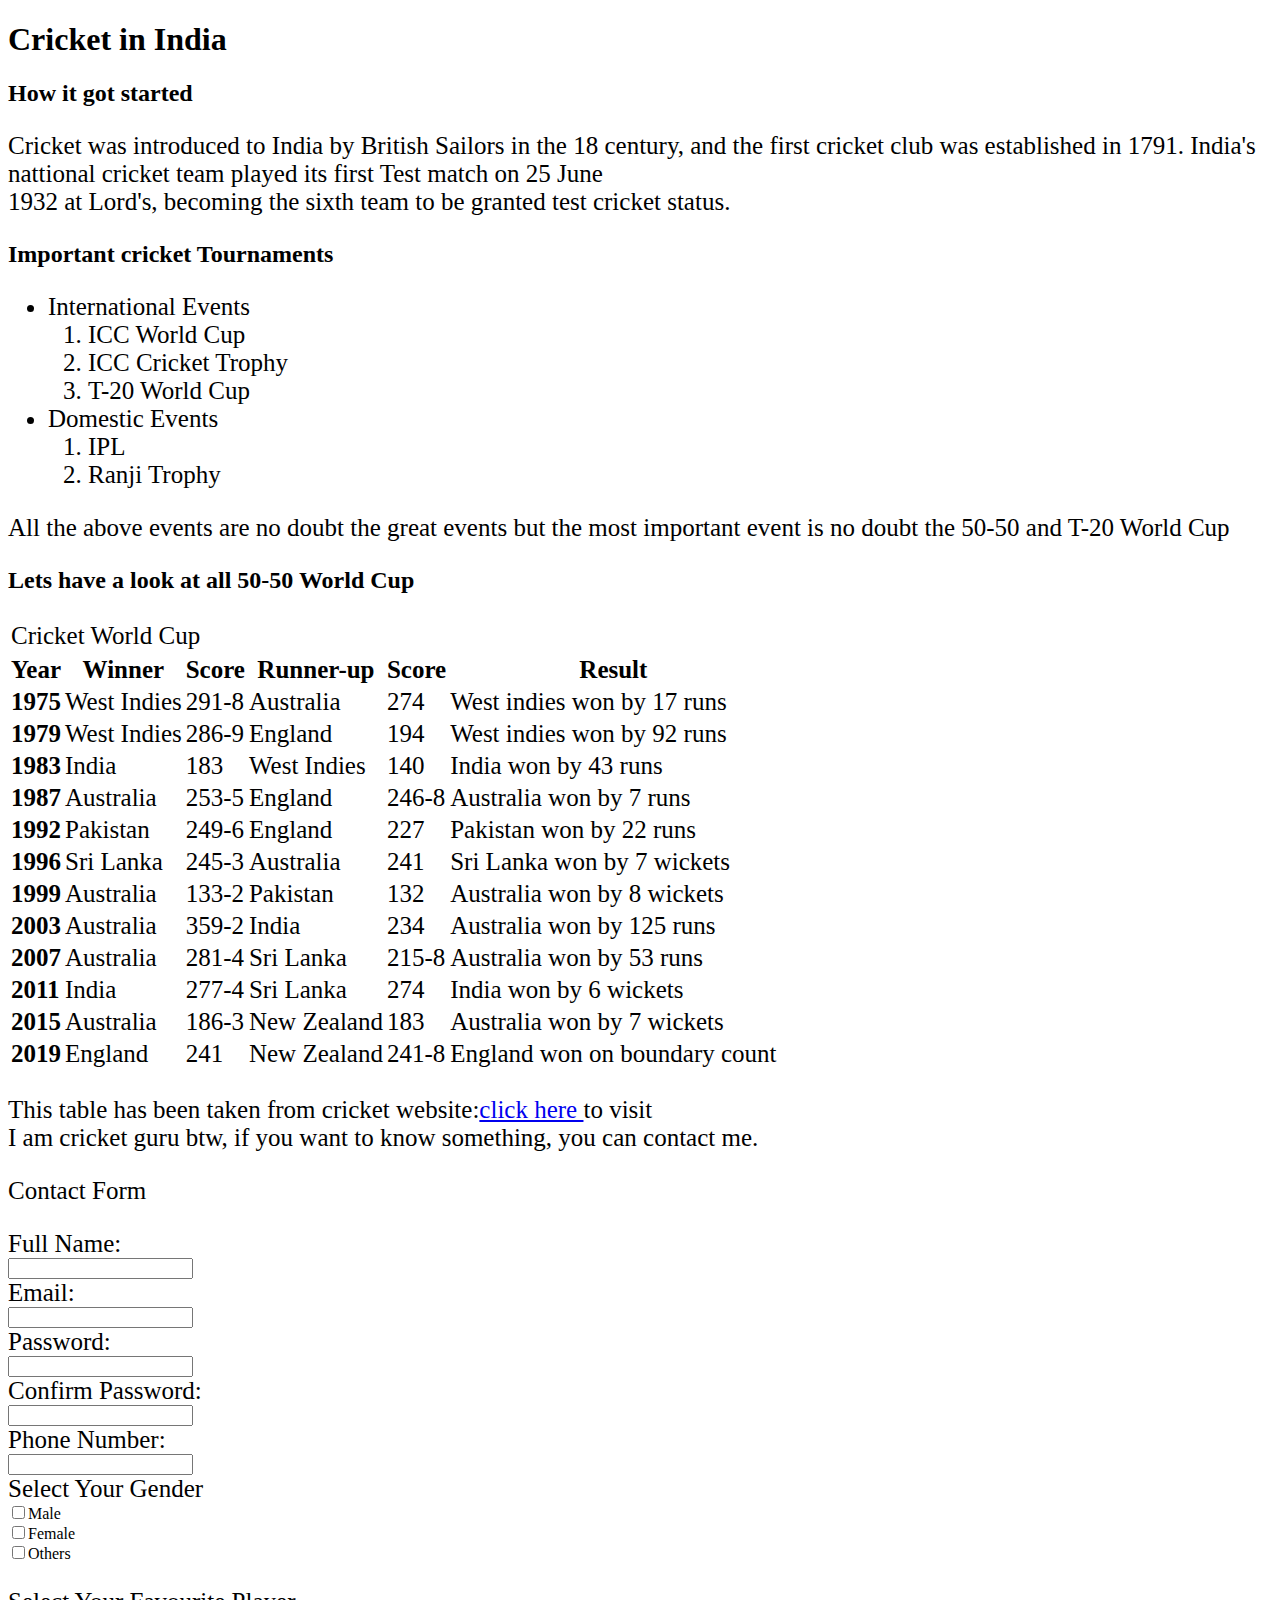
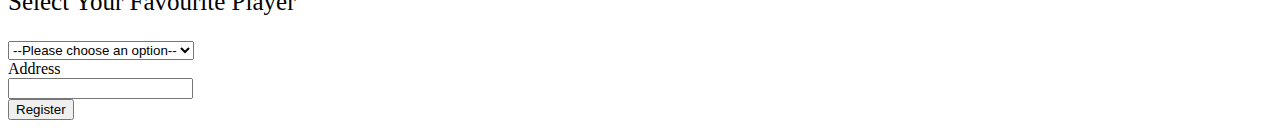
<file: assignment3oct2.html>
<!DOCTYPE html>
<html lang="en">

<head>
    <meta charset="UTF-8">
    <meta http-equiv="X-UA-Compatible" content="IE=edge">
    <meta name="viewport" content="width=device-width, initial-scale=1.0">
    <title>Document</title>
</head>

<body>
    <p>
    <h1>Cricket in India</h1>
    <h2>How it got started</h2>
    <p style="font-size:25px;">Cricket was introduced to India by British Sailors in the 18 century, and the first cricket club was established in 1791. India's nattional cricket team played its first Test match on 25 June <br>
    1932 at Lord's, becoming the sixth team to be granted test cricket status.
    </p>
    <h2>Important cricket Tournaments</h2>
    <ul style="font-size: 25px;">
        <li>International Events</li>
            <ol>
                <li>ICC World Cup</li>
                <li>ICC Cricket Trophy</li>
                <li>T-20 World Cup</li>
            </ol>
        <li>Domestic Events</li>
            <ol>
                <li>IPL</li>
                <li>Ranji Trophy</li>
            </ol>
    </ul>
    <p style="font-size :25px;">All the above events are no doubt the great events but the most important event is no doubt the 50-50 and T-20 World Cup</p>
    <h2>Lets have a look at all 50-50 World Cup</h2>
    <p style="font-size:25px;"></p>
    </p>
    <table>
        <tr>
            <td align="center" style="font-size:25px;">  Cricket World Cup</td>
        </tr>
    </table>
    <table>
        <tr>
            <th style="font-size:25px;">Year</th>
            <th style="font-size:25px;">Winner</th>
            <th style="font-size:25px;">Score</th>
            <th style="font-size:25px;">Runner-up</th>
            <th style="font-size:25px;">Score</th>
            <th style="font-size:25px;">Result</th>
        </tr>
        <tr>
            <td style="font-size:25px;"><b>1975</b></td>
            <td style="font-size:25px;">West Indies</td>
            <td style="font-size:25px;">291-8</td>
            <td style="font-size:25px;">Australia</td>
            <td style="font-size:25px;">274</td>
            <td style="font-size:25px;">West indies won by 17 runs</td>
        </tr>
        <tr>
            <td style="font-size:25px;"><b>1979</b></td>
            <td style="font-size:25px;">West Indies</td>
            <td style="font-size:25px;">286-9</td>
            <td style="font-size:25px;">England</td>
            <td style="font-size:25px;">194</td>
            <td style="font-size:25px;">West indies won by 92 runs</td>
        </tr>
        <tr>
            <td style="font-size:25px;"><b>1983</b></td>
            <td style="font-size:25px;">India</td>
            <td style="font-size:25px;">183</td>
            <td style="font-size:25px;">West Indies</td>
            <td style="font-size:25px;">140</td>
            <td style="font-size:25px;">India won by 43 runs</td>
        </tr>
        <tr>
            <td style="font-size:25px;"><b>1987</b></td>
            <td style="font-size:25px;">Australia</td>
            <td style="font-size:25px;">253-5</td>
            <td style="font-size:25px;">England</td>
            <td style="font-size:25px;">246-8</td>
            <td style="font-size:25px;">Australia won by 7 runs</td>
        </tr>
        <tr>
            <td style="font-size:25px;"><b>1992</b></td>
            <td style="font-size:25px;">Pakistan</td>
            <td style="font-size:25px;">249-6</td>
            <td style="font-size:25px;">England</td>
            <td style="font-size:25px;">227</td>
            <td style="font-size:25px;">Pakistan won by 22 runs</td>
        </tr>
        <tr>
            <td style="font-size:25px;"><b>1996</b></td>
            <td style="font-size:25px;">Sri Lanka</td>
            <td style="font-size:25px;">245-3</td>
            <td style="font-size:25px;">Australia</td>
            <td style="font-size:25px;">241</td>
            <td style="font-size:25px;">Sri Lanka won by 7 wickets</td>
        </tr>
        <tr>
            <td style="font-size:25px;"><b>1999</b></td>
            <td style="font-size:25px;">Australia</td>
            <td style="font-size:25px;">133-2</td>
            <td style="font-size:25px;">Pakistan</td>
            <td style="font-size:25px;">132</td>
            <td style="font-size:25px;"> Australia won by 8 wickets</td>
        </tr>
        <tr>
            <td style="font-size:25px;"><b>2003</b></td>
            <td style="font-size:25px;">Australia</td>
            <td style="font-size:25px;">359-2</td>
            <td style="font-size:25px;">India</td>
            <td style="font-size:25px;">234</td>
            <td style="font-size:25px;">Australia won by 125 runs</td>
        </tr>
        <tr>
            <td style="font-size:25px;"><b>2007</b></td>
            <td style="font-size:25px;">Australia</td>
            <td style="font-size:25px;">281-4</td>
            <td style="font-size:25px;">Sri Lanka</td>
            <td style="font-size:25px;">215-8</td>
            <td style="font-size:25px;">Australia won by 53 runs</td>
        </tr>
        <tr>
            <td style="font-size:25px;"><b>2011</b></td>
            <td style="font-size:25px;">India</td>
            <td style="font-size:25px;">277-4</td>
            <td style="font-size:25px;">Sri Lanka</td>
            <td style="font-size:25px;">274</td>
            <td style="font-size:25px;">India won by 6 wickets</td>
        </tr>
        <tr>
            <td style="font-size:25px;"><b>2015</b></td>
            <td style="font-size:25px;">Australia</td>
            <td style="font-size:25px;">186-3</td>
            <td style="font-size:25px;">New Zealand</td>
            <td style="font-size:25px;">183</td>
            <td style="font-size:25px;">Australia won by 7 wickets</td>
        </tr>
        <tr>
            <td style="font-size:25px;"><b>2019</b></td>
            <td style="font-size:25px;">England</td>
            <td style="font-size:25px;">241</td>
            <td style="font-size:25px;">New Zealand</td>
            <td style="font-size:25px;">241-8</td>
            <td style="font-size:25px;">England won on boundary count</td>
        </tr>
       
    </table>
    <p style="font-size: 25px;">This table has been taken from cricket website:<a href="https://www.britannica.com/sports/Cricket-World-Cup">click here </a> to visit <br>
     I am cricket guru btw, if you want to know something, you can contact me.</p>
    <p style="font-size: 25px;">Contact Form</p>
    <label for="name" style="font-size:25px ;">Full Name:</label><br>
    <input type="text"><br>
    <label for="email" style="font-size:25px ;">Email:</label><br>
    <input type="email"><br>
    <label for="password" style="font-size:25px ;">Password:</label><br>
    <input type="password"><br>
    <label for="password" style="font-size:25px ;">Confirm Password:</label><br>
    <input type="password"><br>
    <label for="phone number" style="font-size:25px ;">Phone Number:</label><br>
    <input type="Phone Number"><br>
    <label for="gender" style="font-size:25px ;">Select Your Gender</label><br>
    <input type="checkbox">Male<br>
    <input type="checkbox">Female<br>
    <input type="checkbox">Others<br>
    <p style="font-size: 25px;">Select Your Favourite Player</p>
    <select name="Players" id="select_player">
        <option value="">--Please choose an option--</option>
        <option value="Virat Kohli">Virat Kohli</option>
        <option value="Sachin Tendulkar">Sachin Tendulkar</option>
        <option value="Rohit Sharma">Rohit Sharma</option>
    </select><br>
    <label for="address">Address</label><br>
    <input type="address"><br>
    <button>Register</button>
    
</body>

</html>
</file>
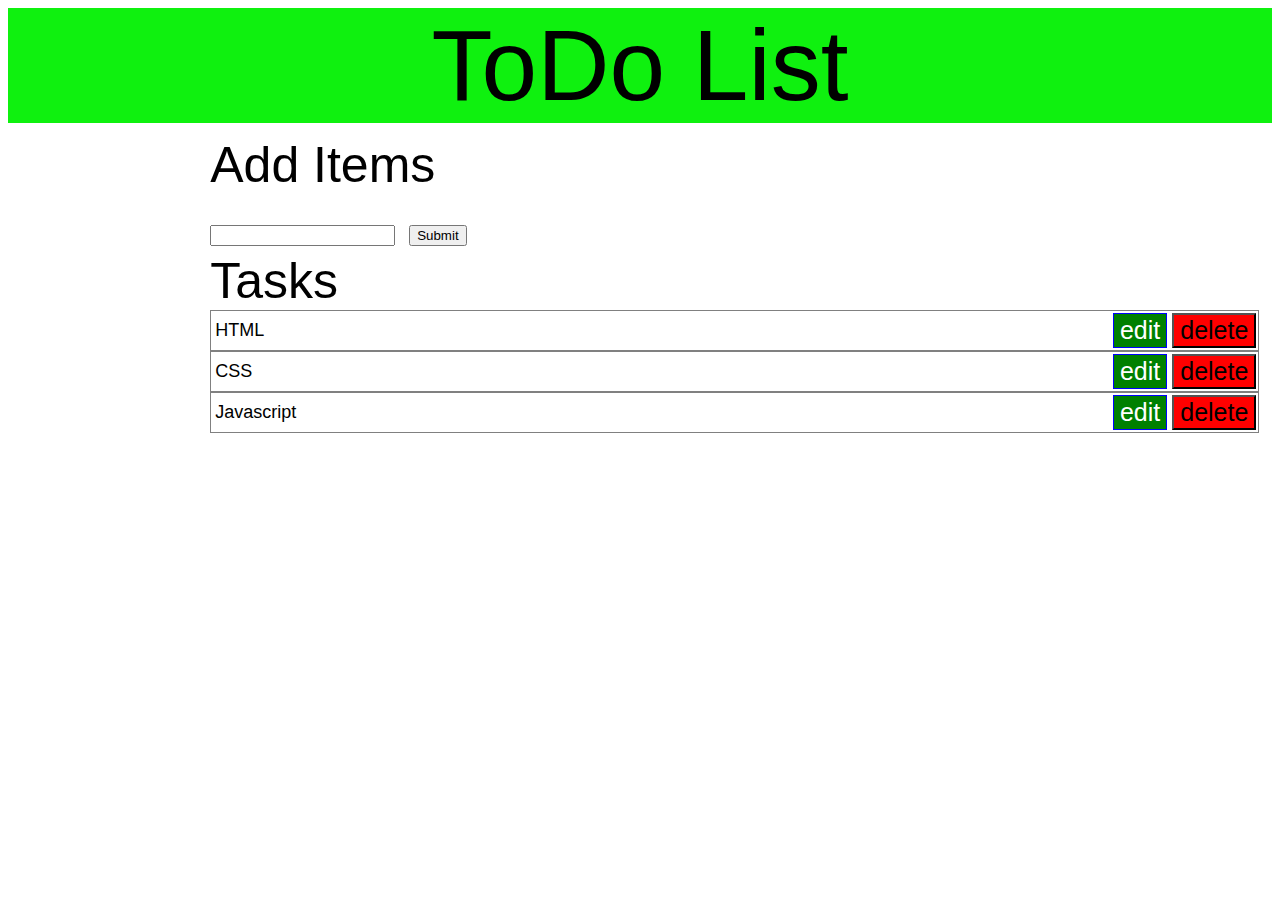
<file: assignment9Oct.html>
<!DOCTYPE html>
<html lang="en">
<head>
    <meta charset="UTF-8">
    <meta http-equiv="X-UA-Compatible" content="IE=edge">
    <meta name="viewport" content="width=device-width, initial-scale=1.0">
    <title>Document</title>
    <link rel="stylesheet" href="assignment9Oct.css">
</head>
<body>
    <div class="toDoList">
            ToDo List
    </div>
    <div class="items">
        Add Items <br>
       <input type="searchbox" > <input type="Submit"><br>
       Tasks <br>
    <form>
        <input class="input" value="HTML"/>
        <button class="button">edit</button>
        <button class="button2">delete</button> 
    </form>
    <form>
        <input class="input" value="CSS"/>
        <button class="button">edit</button>
        <button class="button2">delete</button> 
    </form>
    <form>
        <input class="input" value="Javascript"/>
        <button class="button">edit</button>
        <button class="button2">delete</button> 
    </form>
    </div>
</body> 
</html>
</file>
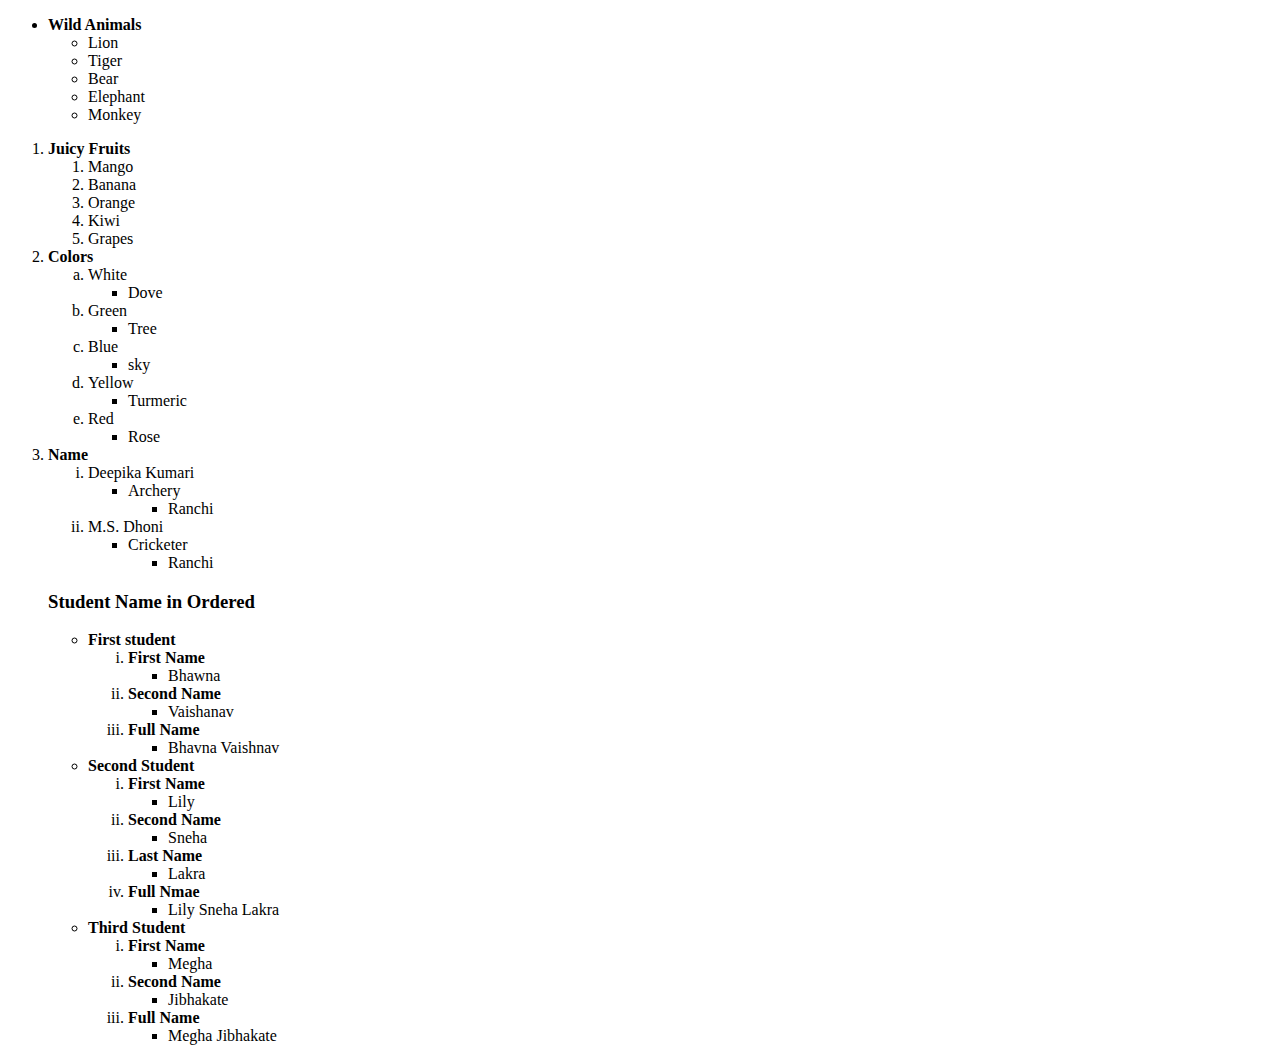
<file: assignmentOct1.html>
<!DOCTYPE html>
<html lang="en">
<head>
    <meta charset="UTF-8">
    <meta http-equiv="X-UA-Compatible" content="IE=edge">
    <meta name="viewport" content="width=device-width, initial-scale=1.0">
    <title>Document</title>
</head>
<body>
    <style>
        ol li span {
        font-weight: normal;
        }
    </style>
    <ul>
        <li><b>Wild Animals</b></li>
            <ul>
                <li>Lion</li>
                <li>Tiger</li>
                <li>Bear</li>
                <li>Elephant</li>
                <li>Monkey</li>
            </ul>
        </ul>
    <ol>
        <li><b>Juicy Fruits</b></li>
            <ol>
                <li>Mango</li>
                <li>Banana</li>
                <li>Orange</li>
                <li>Kiwi</li>
                <li>Grapes</li>
            </ol>
        <li><b>Colors</b></li>
            <ol type="a">
                <li><span>White</span></li>
                    <ul>
                        <li>Dove</li>
                    </ul>
                <li><span>Green</span></li>
                    <ul>
                        <li>Tree</li>
                    </ul>
                <li><span>Blue</span></li>
                    <ul>
                        <li>sky</li>
                    </ul>
                <li><span>Yellow</span></li>
                    <ul>
                        <li>Turmeric</li>
                    </ul>
                <li><span>Red</span></li>
                    <ul>
                        <li>Rose</li>
                    </ul>
                
            </ol>      
            <li><b>Name</b></li>
                <ol type="i">
                    <li>Deepika Kumari</li>
                        <ul>
                            <li>Archery</li>
                                <ul>
                                    <li>Ranchi</li>
                                </ul>
                        </ul>

                    <li>M.S. Dhoni</li>
                        <ul>
                            <li>Cricketer</li>
                                <ul>
                                    <li>Ranchi</li>
                                </ul>
                        </ul>
                        
                </ol>
        <h3>Student Name in Ordered</h3>
            <ul>
                <li><b>First student</b></li>
                    <ol type="i">
                        <li><b>First Name</b></li>
                        <ul>
                            <li>Bhawna</li>
                        </ul>
                    <li><b>Second Name</b></li>
                        <ul>
                            <li>Vaishanav</li>
                        </ul>
                    <li><b>Full Name</b></li>
                        <ul>
                            <li>Bhavna Vaishnav</li>
                        </ul> 
                    </ol>
                    <li><b>Second Student</b></li>
                    <ol type="i">
                    <li><b>First Name</b></li>
                        <ul>
                            <li>Lily</li>
                        </ul>
                    <li><b>Second Name</b></li>
                        <ul>
                            <li>Sneha</li>
                        </ul>
                    <li><b>Last Name</b></li>
                        <ul>
                            <li>Lakra</li>
                        </ul>
                    <li><b>Full Nmae</b></li>
                        <ul>
                            <li>Lily Sneha Lakra</li>
                        </ul>
                    </ol>
                    <li><b>Third Student</b></li>
                    <ol type="i">
                    <li><b>First Name</b></li>
                    <ul>
                        <li>Megha</li>
                    </ul>
                <li><b>Second Name</b></li>
                    <ul>
                        <li>Jibhakate</li>
                    </ul>
                <li><b>Full Name</b></li>
                    <ul>
                        <li>Megha Jibhakate</li>
                    </ul>
                </ol>
            </ul>
        
</body>
</html>
</file>
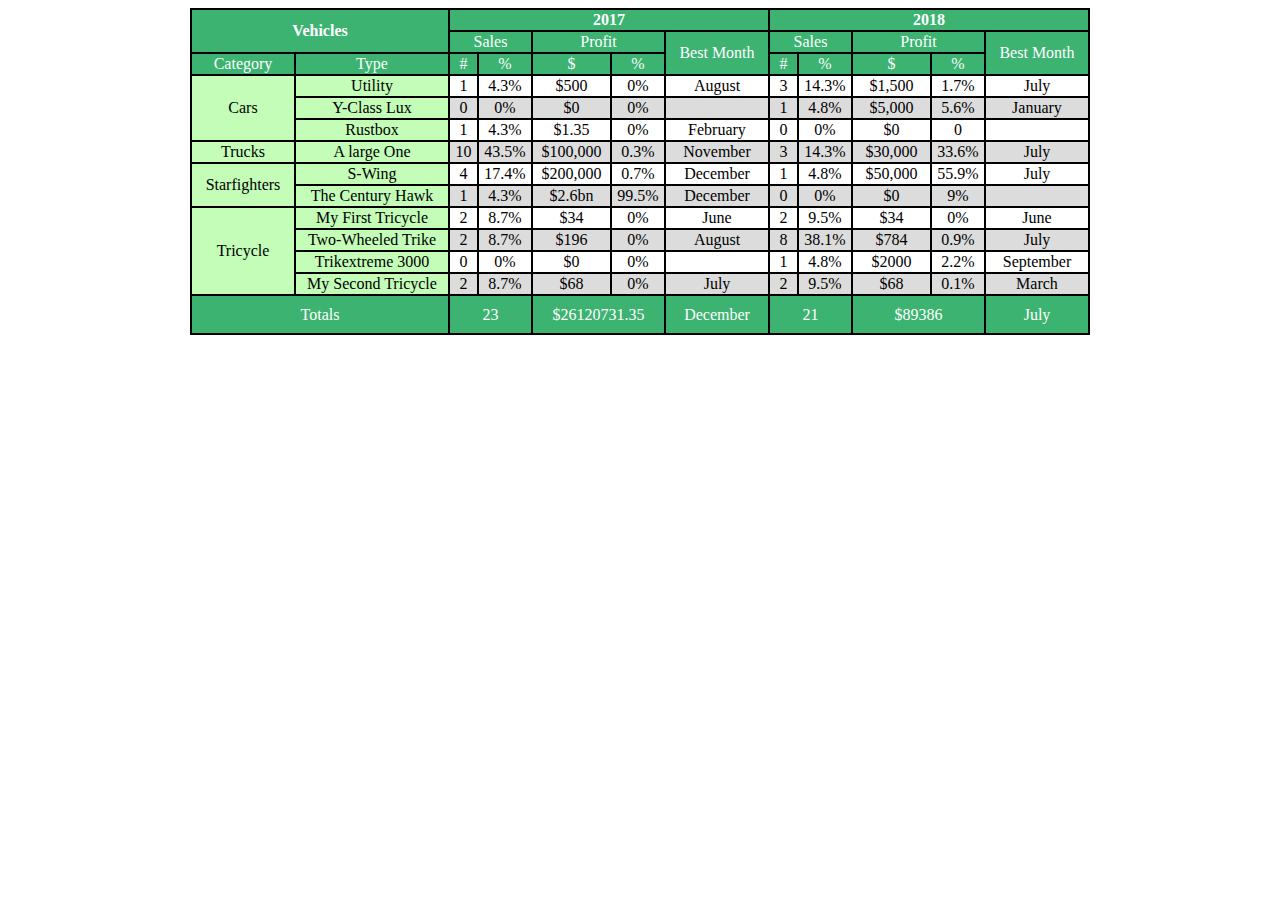
<file: surpriseTest.html>
<!DOCTYPE html>
<html lang="en">
<head>
    <meta charset="UTF-8">
    <meta http-equiv="X-UA-Compatible" content="IE=edge">
    <meta name="viewport" content="width=device-width, initial-scale=1.0">
    <title>Document</title>
</head>

<body>
    <style>
        table, th, td{
            border: 2px solid black;
            border-collapse: collapse;
        }
    </style>
</body>
    <div class="container">
        <table border="1" height="100" align="center">
            <tr>
                <th colspan="2" rowspan="2" bgcolor="Mediumseagreen"> <font color="white"> Vehicles</font> </th>
                <th colspan="5"bgcolor="Mediumseagreen"><font color="white">2017</font></th>
                <th colspan="5"bgcolor="Mediumseagreen"><font color="white">2018</font></th>
            </tr>
            <tr>
                <td colspan="2" width="70" align="center"bgcolor="Mediumseagreen"><font color="white">Sales</font></td>
                <td colspan="2" width="100" align="center"bgcolor="Mediumseagreen"><font color="white">Profit</font></td>
                <td rowspan="2"bgcolor="Mediumseagreen" width="100" align="center"><font color="white">Best Month</font></td>
                <td colspan="2" width="50" align="center"bgcolor="Mediumseagreen"><font color="white">Sales</font></td>
                <td colspan="2" width="50" align="center"bgcolor="Mediumseagreen"><font color="white">Profit</font></td>
                <td rowspan="2"bgcolor="Mediumseagreen" width="100" align="center"><font color="white">Best Month</font></td>

            </tr>
            <tr>
                <td bgcolor="Mediumseagreen" width="100" align="center"><font color="white">Category</font></td>
                <td bgcolor="Mediumseagreen" width="150" align="center"><font color="white">Type</font></td>
                <td align="center"bgcolor="Mediumseagreen" width="25"><font color="white">#</font></td>
                <td align="center"bgcolor="Mediumseagreen" width="50"><font color="white">%</font></td>
                <td align="center"bgcolor="Mediumseagreen" width="75"><font color="white">$</font></td>
                <td align="center"bgcolor="Mediumseagreen" width="50"><font color="white">%</font></td>
                <td align="center"bgcolor="Mediumseagreen" width="25"><font color="white">#</font></td>
                <td align="center"bgcolor="Mediumseagreen" width="50"><font color="white">%</font></td>
                <td align="center"bgcolor="Mediumseagreen" width="75"><font color="white">$</font></td>
                <td align="center"bgcolor="Mediumseagreen" width="50"><font color="white">%</font></td>
            </tr>
            <tr>
                <td rowspan="3" align="center" bgcolor="C3FDB8">Cars</td>
                <td bgcolor="C3FDB8" align="center">Utility</td>
                <td align="center">1</td>
                <td align="center">4.3%</td> 
                <td align="center">$500</td>
                <td align="center">0%</td>
                <td align="center">August</td>
                <td align="center">3</td>
                <td align="center">14.3%</td>
                <td align="center">$1,500</td>
                <td align="center">1.7%</td>
                <td align="center">July</td>
            </tr>
            <tr>
                <td align="center" bgcolor="C3FDB8">Y-Class Lux</td>
                <td align="center" bgcolor="DCDCDC">0</td>
                <td align="center" bgcolor="DCDCDC">0%</td>
                <td align="center" bgcolor="DCDCDC">$0</td>
                <td align="center" bgcolor="DCDCDC">0%</td>
                <td bgcolor="DCDCDC"></td>
                <td align="center" bgcolor="DCDCDC">1</td>
                <td align="center" bgcolor="DCDCDC">4.8%</td>
                <td align="center" bgcolor="DCDCDC">$5,000</td>
                <td align="center" bgcolor="DCDCDC">5.6%</td>
                <td align="center" bgcolor="DCDCDC">January</td>
            </tr>
            <tr>
                <td align="center" bgcolor="C3FDB8">Rustbox</td>
                <td align="center">1</td>
                <td align="center">4.3%</td>
                <td align="center">$1.35</td>
                <td align="center">0%</td>
                <td align="center">February</td>
                <td align="center">0</td>
                <td align="center">0%</td>
                <td align="center">$0</td>
                <td align="center">0</td>
                <td align="center"></td>
            </tr>
            <tr>
                <td align="center" bgcolor="C3FDB8">Trucks</td>
                <td align="center" bgcolor="C3FDB8">A large One</td>
                <td align="center" bgcolor="DCDCDC">10</td>
                <td align="center" bgcolor="DCDCDC">43.5%</td>
                <td align="center" bgcolor="DCDCDC">$100,000</td>
                <td align="center" bgcolor="DCDCDC">0.3%</td>
                <td align="center" bgcolor="DCDCDC">November</td>
                <td align="center" bgcolor="DCDCDC">3</td>
                <td align="center" bgcolor="DCDCDC">14.3%</td>
                <td align="center" bgcolor="DCDCDC">$30,000</td>
                <td align="center" bgcolor="DCDCDC">33.6%</td>
                <td align="center" bgcolor="DCDCDC">July</td>
            </tr>
            <tr>
                <td align="center" bgcolor="C3FDB8" rowspan="2">Starfighters</td>
                <td align="center" bgcolor="C3FDB8">S-Wing</td>
                <td align="center" >4</td>
                <td align="center" >17.4%</td>
                <td align="center" >$200,000</td>
                <td align="center" >0.7%</td>
                <td align="center" >December</td>
                <td align="center" >1</td>
                <td align="center" >4.8%</td>
                <td align="center" >$50,000</td>
                <td align="center" >55.9%</td>
                <td align="center" >July</td>
            </tr>
            <tr>
                <td align="center" bgcolor="C3FDB8">The Century Hawk</td>
                <td align="center" bgcolor="DCDCDC">1</td>
                <td align="center" bgcolor="DCDCDC">4.3%</td>
                <td align="center" bgcolor="DCDCDC">$2.6bn</td>
                <td align="center" bgcolor="DCDCDC">99.5%</td>
                <td align="center" bgcolor="DCDCDC">December</td>
                <td align="center" bgcolor="DCDCDC">0</td>
                <td align="center" bgcolor="DCDCDC">0%</td>
                <td align="center" bgcolor="DCDCDC">$0</td>
                <td align="center" bgcolor="DCDCDC">9%</td>
                <td align="center" bgcolor="DCDCDC"></td>  
            </tr>
            <tr>
                <td align="center" bgcolor="C3FDB8" rowspan="4">Tricycle</td>
                <td align="center" bgcolor="C3FDB8">My First Tricycle</td>
                <td align="center" >2</td>
                <td align="center" >8.7%</td>
                <td align="center" >$34</td>
                <td align="center" >0%</td>
                <td align="center" >June</td>
                <td align="center" >2</td>
                <td align="center" >9.5%</td>
                <td align="center" >$34</td>
                <td align="center" >0%</td>
                <td align="center" >June</td>
            </tr>
            <tr>
                <td align="center" bgcolor="C3FDB8">Two-Wheeled Trike</td>
                <td align="center" bgcolor="DCDCDC">2</td>
                <td align="center" bgcolor="DCDCDC">8.7%</td>
                <td align="center" bgcolor="DCDCDC">$196</td>
                <td align="center" bgcolor="DCDCDC">0%</td>
                <td align="center" bgcolor="DCDCDC">August</td>
                <td align="center" bgcolor="DCDCDC">8</td>
                <td align="center" bgcolor="DCDCDC">38.1%</td>
                <td align="center" bgcolor="DCDCDC">$784</td>
                <td align="center" bgcolor="DCDCDC">0.9%</td>
                <td align="center" bgcolor="DCDCDC">July</td>
            </tr>
            <tr>
                <td align="center" bgcolor="C3FDB8">Trikextreme 3000</td>
                <td align="center" >0</td>
                <td align="center" >0%</td>
                <td align="center" >$0</td>
                <td align="center" >0%</td>
                <td align="center" ></td>
                <td align="center" >1</td>
                <td align="center" >4.8%</td>
                <td align="center" >$2000</td>
                <td align="center" >2.2%</td>
                <td align="center" >September</td>
            </tr>
            <tr>
                <td align="center" bgcolor="C3FDB8">My Second Tricycle</td>
                <td align="center" bgcolor="DCDCDC">2</td>
                <td align="center" bgcolor="DCDCDC">8.7%</td>
                <td align="center" bgcolor="DCDCDC">$68</td>
                <td align="center" bgcolor="DCDCDC">0%</td>
                <td align="center" bgcolor="DCDCDC">July</td>
                <td align="center" bgcolor="DCDCDC">2</td>
                <td align="center" bgcolor="DCDCDC">9.5%</td>
                <td align="center" bgcolor="DCDCDC">$68</td>
                <td align="center" bgcolor="DCDCDC">0.1%</td>
                <td align="center" bgcolor="DCDCDC">March</td>
            </tr>
            <tr>
                <td bgcolor="Mediumseagreen" align="center"  colspan="2" height="35"><font color="white">Totals</font></td>
                <td bgcolor="Mediumseagreen" align="center"  colspan="2" height="35"><font color="white">23</font></td>
                <td bgcolor="Mediumseagreen" align="center"  colspan="2" height="35"><font color="white">$26120731.35</font></td>
                <td bgcolor="Mediumseagreen" align="center"  height="35"><font color="white">December</font></td>
                <td bgcolor="Mediumseagreen" align="center"  colspan="2" height="35"><font color="white">21</font></td>
                <td bgcolor="Mediumseagreen" align="center"  colspan="2" height="35"><font color="white">$89386</font></td>
                <td bgcolor="Mediumseagreen" align="center"  height="35"><font color="white">July</font></td>
            </tr>
        </table>
    </div>
</html>
</file>
<file: assignment9Oct.css>
.toDoList{
    background-color: rgb(15, 241, 15);
    font-size: 100px;
    color: black;
    text-align: center;
    font-family: 'Gill Sans', 'Gill Sans MT', Calibri, 'Trebuchet MS', sans-serif;
}
.items{
    font-size: 50px;
    margin-left: 15%;
    padding: 1%;
    font-family: 'Lucida Sans', 'Lucida Sans Regular', 'Lucida Grande', 'Lucida Sans Unicode', Geneva, Verdana, sans-serif;
    border: 1px;
    border-color: black;
    
}
form {

    display:flex;
    border:1px solid grey;
    padding:2px;
    
  }
  
  .input {
    flex-grow:1;
    border:none;
    font-size: large;
    margin-right: 25px;
  }
  
 
  .button {
    
    border:1px solid blue;
    background-color: green;
    color:white;
    margin-right: 5px;
    font-size: 25px;
  }
  .button2{
    background-color: red;
    font-size: 25px;
  }
</file>
